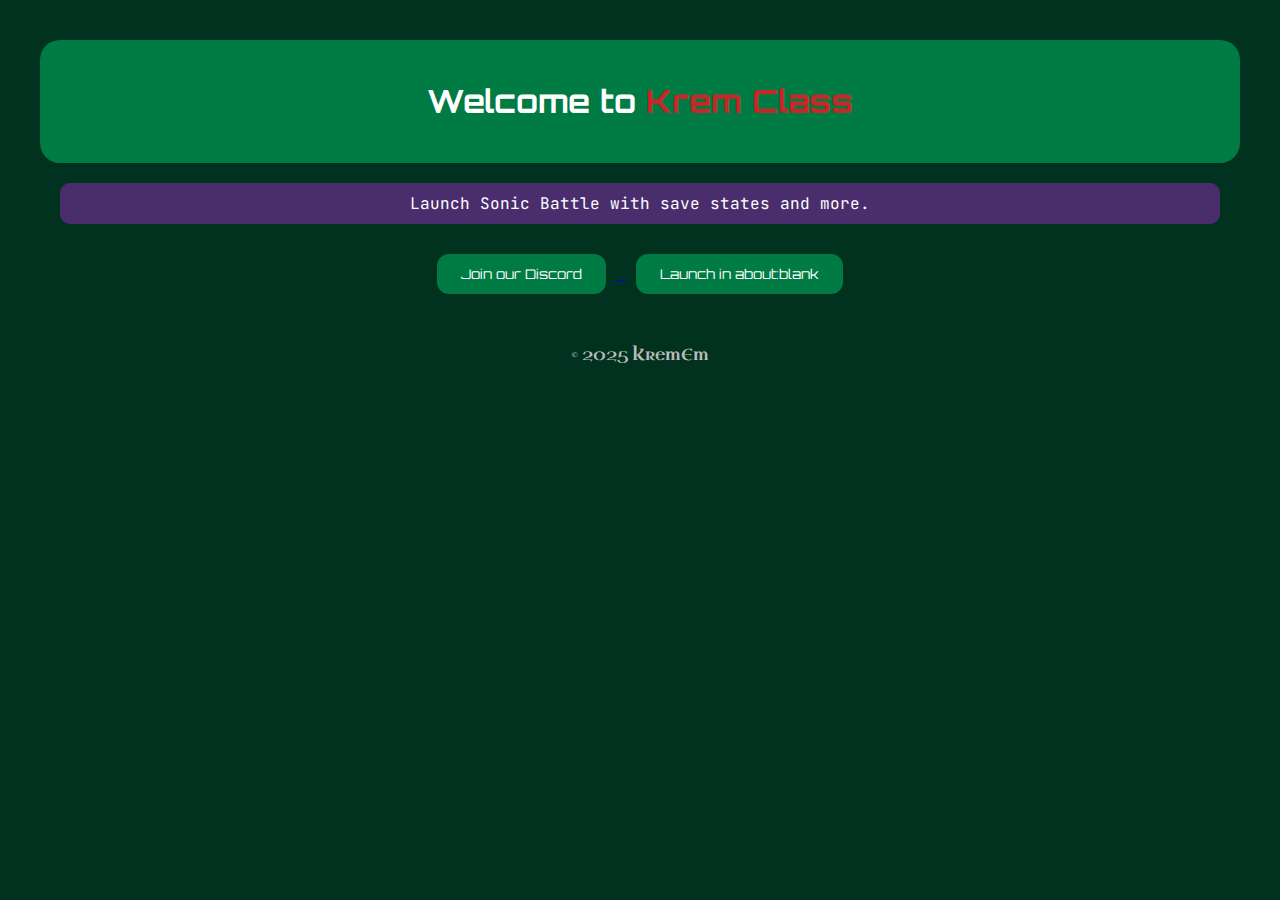
<file: index.html>
<!DOCTYPE html>
<html lang="en">
<head>
  <meta charset="UTF-8">
  <title>Krem Class</title>
  <link rel="stylesheet" href="styles.css">
  <link href="https://fonts.googleapis.com/css2?family=Uncial+Antiqua&family=Orbitron:wght@400;700&family=JetBrains+Mono&display=swap" rel="stylesheet">
</head>
<body class="main-body">
  <header>
    <h1>Welcome to <span class="highlight">Krem Class</span></h1>
  </header>

  <main>
    <p class="text">Launch Sonic Battle with save states and more.</p>
    <div class="button-row">
      <a href="https://discord.gg/YOURSERVER" target="_blank">
        <button>Join our Discord</button>
      </a>
      <a href="blank.html" target="_blank">
        <button>Launch in about:blank</button>
      </a>
    </div>
  </main>

  <footer id="footer">
    © 2025 KremEm
  </footer>
</body>
</html>
</file>
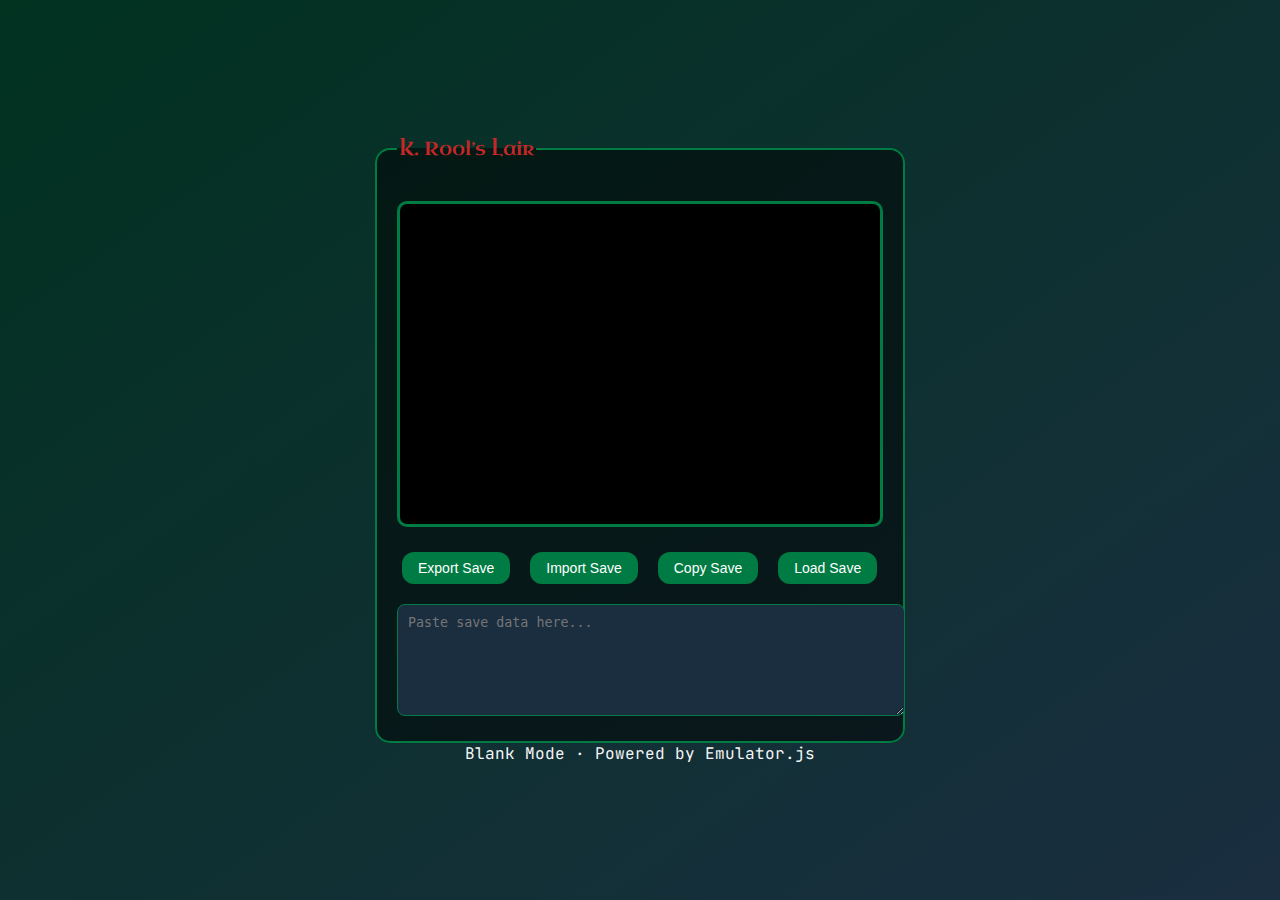
<file: blank.html>
<!DOCTYPE html>
<html lang="en">
<head>
  <meta charset="UTF-8">
  <title>Krem Emulator - Blank Mode</title>
  <link rel="stylesheet" href="styles.css">
  <link href="https://fonts.googleapis.com/css2?family=Uncial+Antiqua&family=JetBrains+Mono&display=swap" rel="stylesheet">
</head>
<body class="blank-body">
  <main>
    <fieldset>
      <legend>K. Rool’s Lair</legend>
      <canvas id="screen" width="480" height="320"></canvas>
      <div class="toolbar">
        <button onclick="exportSave()">Export Save</button>
        <button onclick="importSaveFile()">Import Save</button>
        <button onclick="saveToBox()">Copy Save</button>
        <button onclick="loadFromBox()">Load Save</button>
      </div>
      <textarea id="saveBox" rows="6" placeholder="Paste save data here..."></textarea>
    </fieldset>
  </main>

  <footer>
    Blank Mode · Powered by Emulator.js
  </footer>

  <script src="script.js"></script>
</body>
</html>
</file>
<file: styles.css>
/* General Palette:
   Dark green, swamp blue, muted purple, highlight red/orange */

:root {
  --green: #007b43;
  --dark-green: #013220;
  --swamp-blue: #1a2e40;
  --purple: #4a2d6d;
  --red: #c62828;
  --text-light: #f5f5f5;
}

/* Shared fonts */
body {
  margin: 0;
  font-family: 'JetBrains Mono', monospace;
}

/* --------- Main site --------- */
.main-body {
  background-color: var(--dark-green);
  color: var(--text-light);
  text-align: center;
  padding: 40px;
}

header {
  background-color: var(--green);
  color: white;
  padding: 20px;
  border-radius: 20px;
  font-family: 'Orbitron', sans-serif;
  transition: 0.3s ease;
}

header:hover {
  background-color: var(--swamp-blue);
  border: 5px ridge var(--red);
  transform: scale(1.05);
}

.highlight {
  color: var(--red);
}

.text {
  margin: 20px;
  padding: 10px;
  background: var(--purple);
  border-radius: 10px;
  color: white;
}

button {
  background-color: var(--green);
  border: none;
  padding: 12px 24px;
  margin: 10px;
  color: white;
  border-radius: 12px;
  cursor: pointer;
  font-family: 'Orbitron', sans-serif;
  transition: 0.3s ease;
}

button:hover {
  background-color: var(--swamp-blue);
  color: var(--red);
  border: 2px solid var(--red);
  transform: scale(1.1);
}

#footer {
  margin-top: 40px;
  color: #bbb;
  font-family: 'Uncial Antiqua', serif;
}

/* --------- Blank mode --------- */
.blank-body {
  background: linear-gradient(to bottom right, var(--dark-green), var(--swamp-blue));
  color: var(--text-light);
  display: flex;
  flex-direction: column;
  align-items: center;
  justify-content: center;
  min-height: 100vh;
}

fieldset {
  border: 2px solid var(--green);
  border-radius: 15px;
  padding: 20px;
  background-color: rgba(0,0,0,0.5);
}

fieldset legend {
  font-family: 'Uncial Antiqua', serif;
  color: var(--red);
  font-size: 1.2em;
}

canvas {
  display: block;
  margin: 20px auto;
  border: 3px solid var(--green);
  border-radius: 10px;
  background: black;
}

.toolbar button {
  margin: 5px;
  padding: 8px 16px;
  font-size: 14px;
}

textarea {
  width: 100%;
  margin-top: 15px;
  background: var(--swamp-blue);
  color: white;
  border-radius: 8px;
  padding: 10px;
  border: 1px solid var(--green);
}
</file>
